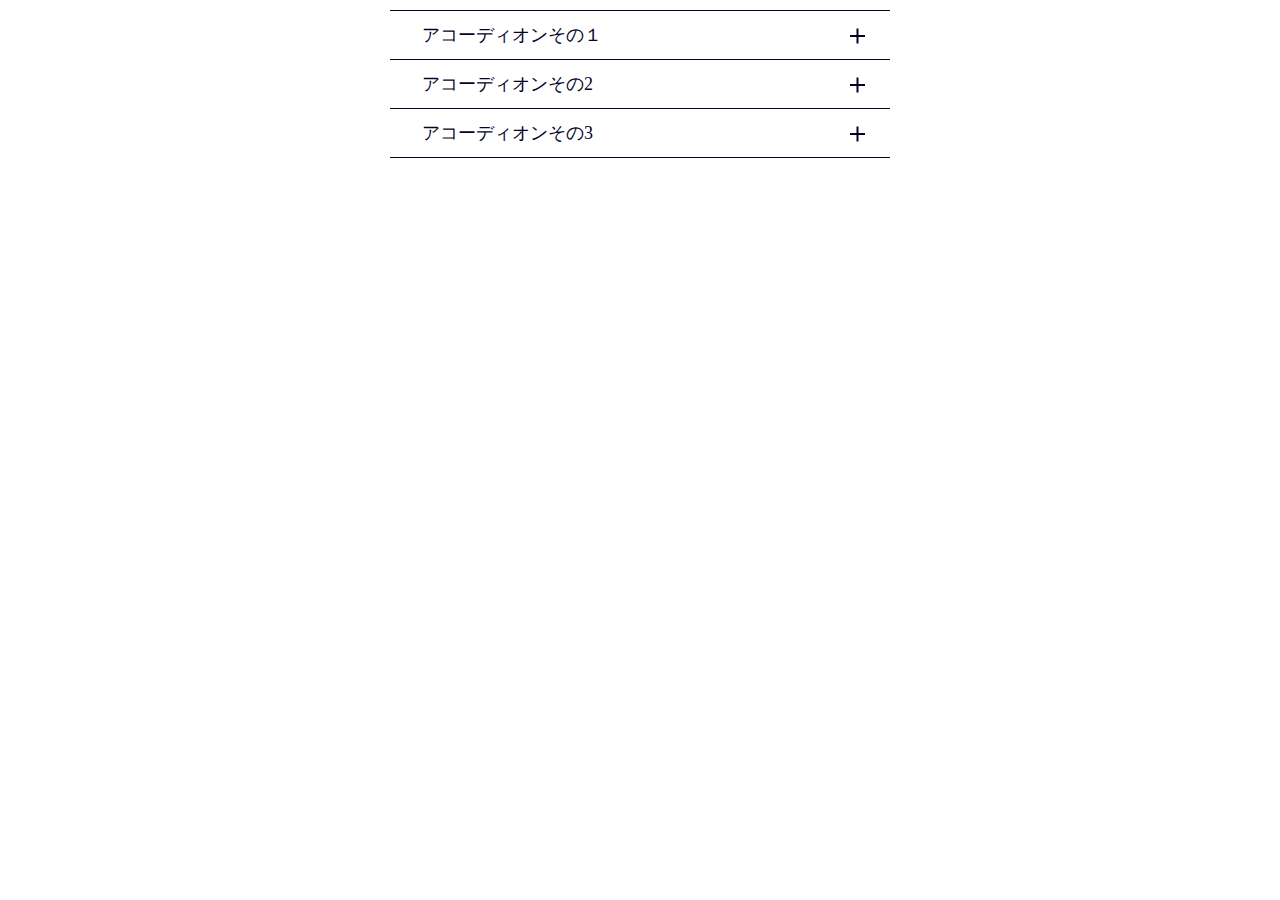
<file: acordion/index.html>
<!DOCTYPE html>
<html lang="ja">
<head>
  <meta charset="UTF-8">
  <meta name="viewport" content="width=device-width, initial-scale=1.0">
  <title>Accordion</title>
  <link rel="stylesheet" href="style.css">
</head>
<body>
  <section class="accordion">
    <div class="accordion-container">
      <h4 class="accordion-title jsAccordionTitle">アコーディオンその１</h4>
      <div class="accordion-content">ここにアコーディオンの内容が入ります。改行されてもボックスは自動的に拡張されます。</div>
      <h4 class="accordion-title jsAccordionTitle">アコーディオンその2</h4>
      <div class="accordion-content">ここにアコーディオンの内容が入ります。改行されてもボックスは自動的に拡張されます。</div>
      <h4 class="accordion-title jsAccordionTitle">アコーディオンその3</h4>
      <div class="accordion-content">ここにアコーディオンの内容が入ります。改行されてもボックスは自動的に拡張されます。</div>
    </div><!-- accordion__container -->
  </section><!-- /.accordion -->
  <script src="main.js"></script>
</body>
</html>
</file>
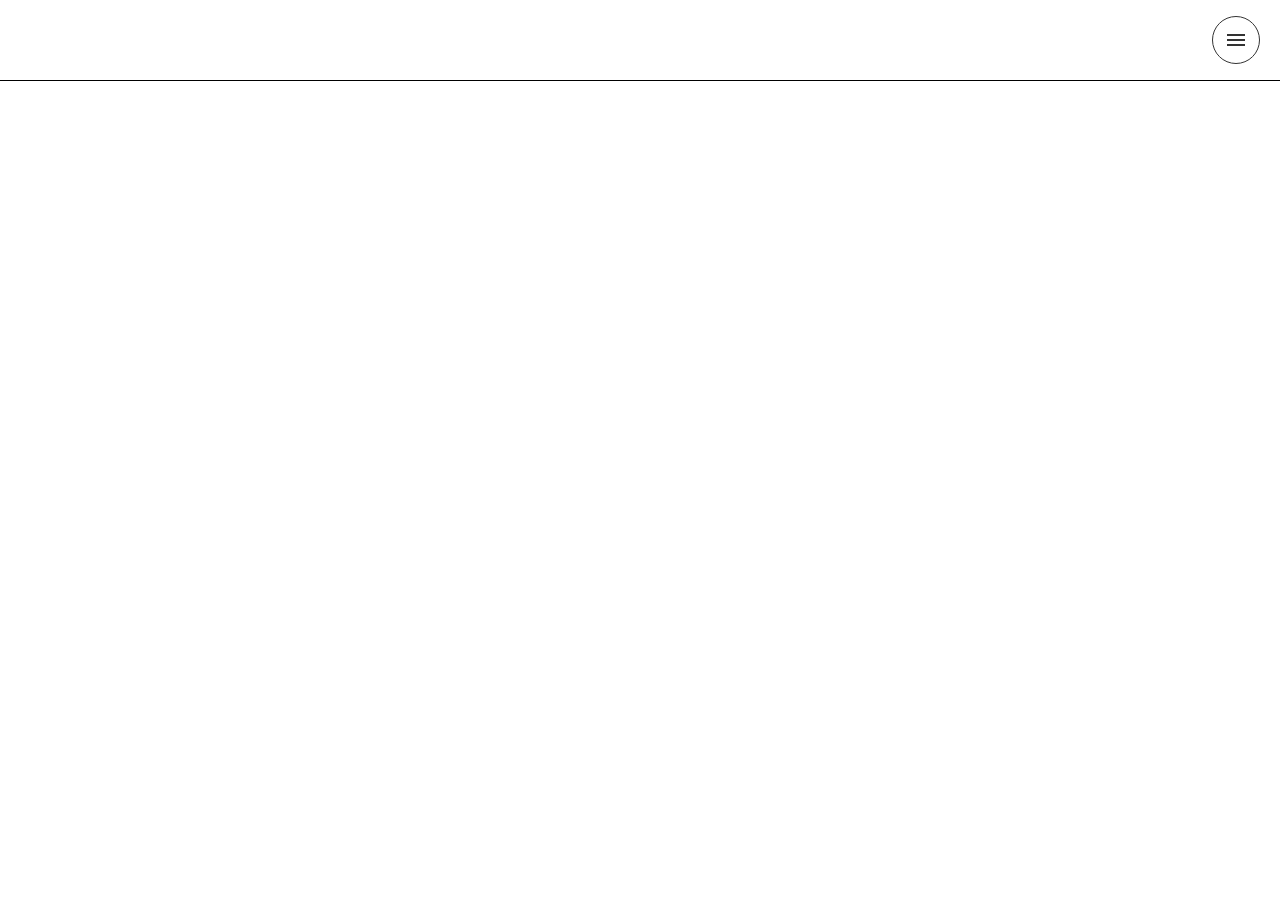
<file: drawer-menu/index.html>
<!DOCTYPE html>
<html lang="js">
<head>
  <meta charset="UTF-8">
  <meta name="viewport" content="width=device-width, initial-scale=1.0">
  <title>ハンバーガー</title>
  <link rel="stylesheet" href="style.css">
</head>
<body>
  <header>
    <button type="button" id="js-hamburger" class="button hamburger" aria-controls="js-glabal-menu" aria-expanded="false" area-label="メニューを開閉する">
      <span class="hamburger__line">
      </span>
    </button>
    <div class="sp-global-menu" id="js-global-menu" area-hidden="true">
      <nav>
        <ul>
          <li>リスト</li>
          <li>リスト</li>
          <li>リスト</li>
          <li>リスト</li>
          <li>リスト</li>
        </ul>
      </nav>
    </div><!-- /.sp-header-menu -->
    <div class="drawer-background" id="js-drawer-background">

    </div><!-- /.drawer-background -->
  </header>
  <script src="main.js"></script>
</body>
</html>
</file>
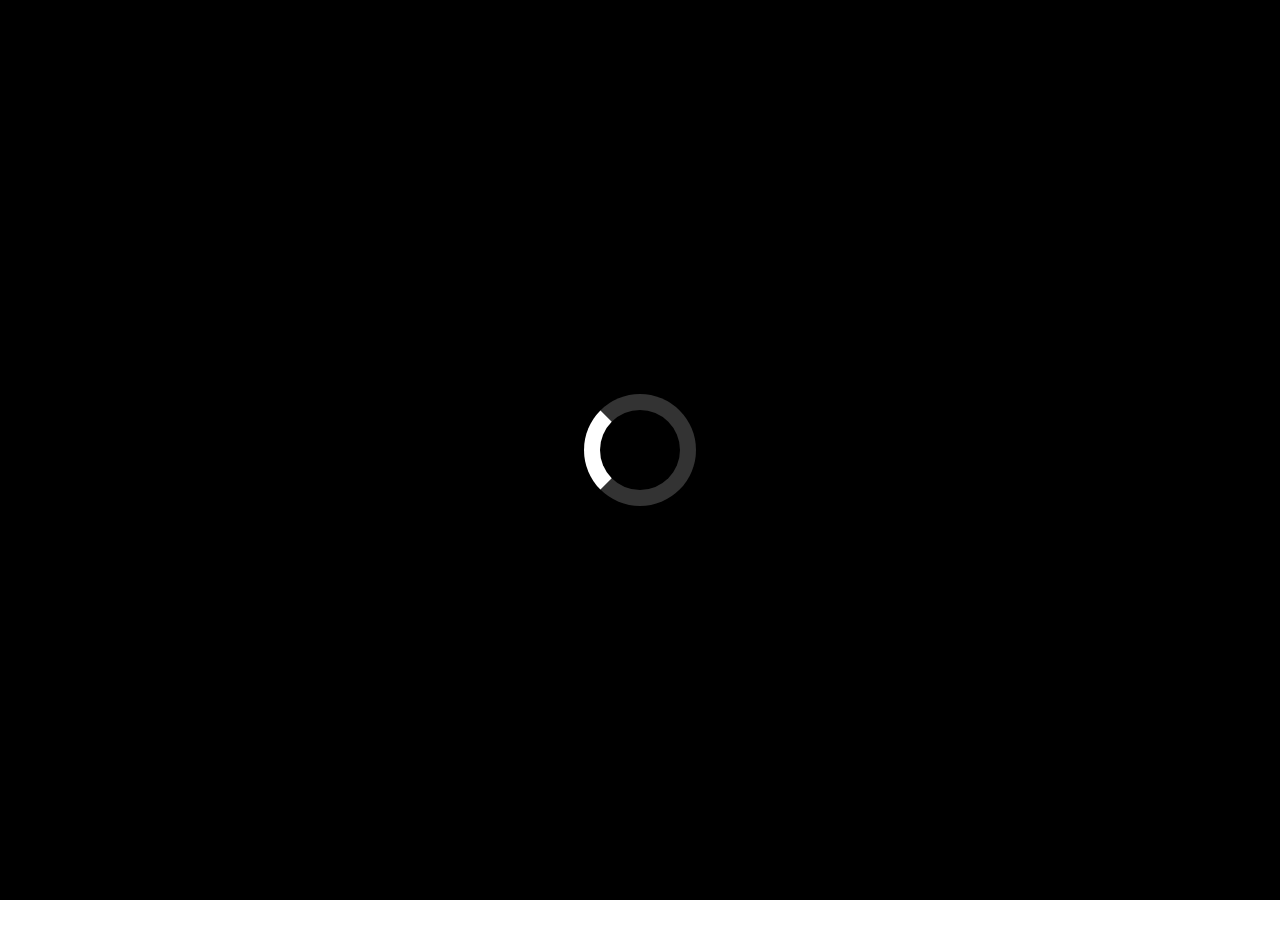
<file: loading/index.html>
<!DOCTYPE html>
<html lang="ja">
<head>
  <meta charset="UTF-8">
  <meta name="viewport" content="width=device-width, initial-scale=1.0">
  <title>loding</title>
  <link rel="stylesheet" href="style.css">
</head>
<body>
  <div id="loadingWrap">
    <div id="loading"></div>
</div>
  <div class="contents">
    <h1>メインコンテンツ</h1>
  </div><!-- /.contents -->
  <script src="main.js"></script>
</body>
</html>
</file>
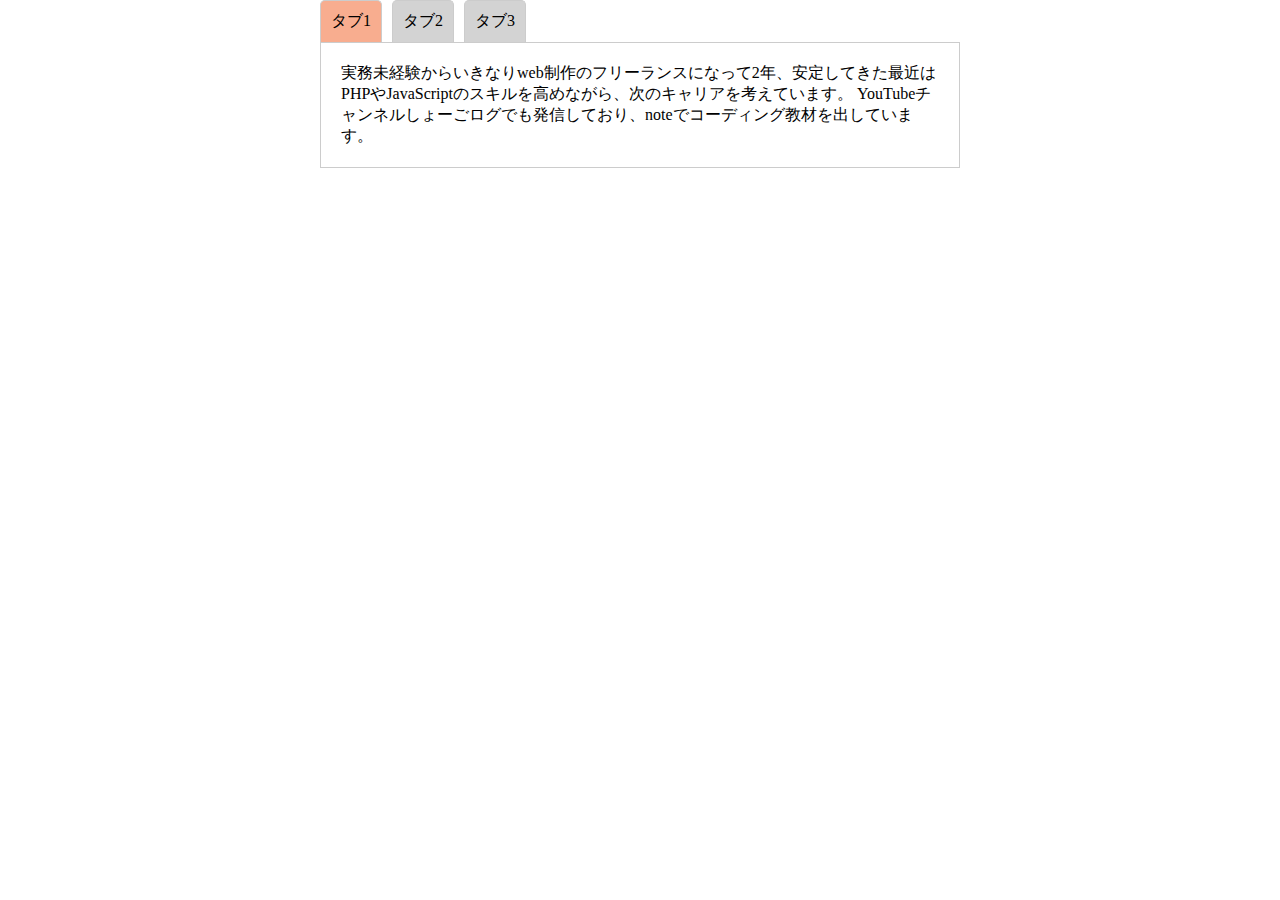
<file: tab/index.html>
<!DOCTYPE html>
<html lang="ja">
<head>
  <meta charset="UTF-8">
  <meta name="viewport" content="width=device-width, initial-scale=1.0">
  <title>Tab</title>
  <link rel="stylesheet" href="style.css">
</head>
<body>
  <section>
    <ul class="tab-menu">
      <li class="tab-menu__item"><span class="tab-trigger js-tab-trigger is-active" data-id="tab01">タブ1</span></li>
      <li class="tab-menu__item"><span class="tab-trigger js-tab-trigger" data-id="tab02">タブ2</span></li>
      <li class="tab-menu__item"><span class="tab-trigger js-tab-trigger" data-id="tab03">タブ3</span></li>
    </ul><!-- .tab-menu -->
    
    <div class="tab-content">
      <div class="tab-content__item js-tab-target is-active" id="tab01">
        <p>実務未経験からいきなりweb制作のフリーランスになって2年、安定してきた最近はPHPやJavaScriptのスキルを高めながら、次のキャリアを考えています。 YouTubeチャンネルしょーごログでも発信しており、noteでコーディング教材を出しています。</p>
      </div><!-- .tab-content__item -->
      <div class="tab-content__item js-tab-target" id="tab02">
        <p>しょーごログでは本業のweb制作やフリーランス情報を中心に、便利なサービスやガジェットなど、人生を自由で楽しくする情報を発信しています。フリーランスとしての働き方、Webを仕事にすることに憧れている人にクリティカルな情報をお届けする、そんなメディアです！</p>
      </div><!-- .tab-content__item -->
      <div class="tab-content__item js-tab-target" id="tab03">
        <p>お問い合わせは下記のリンクから、もしくはTwitterのDMで受け付けております。お気軽にどうぞ！</p>
      </div><!-- .tab-content__item -->
    </div><!-- .tab-content -->
  </section>
  

  <script src="main.js"></script>
</body>
</html>
</file>
<file: drawer-menu/style.css>
body {
  margin: 0;
  box-sizing: border-box;
}

header {
  height: 80px;
  border-bottom: 1px solid #000;
}

.button {
  display: inline-block;
  text-decoration: none;
  -webkit-appearance: none;
  -moz-appearance: none;
  appearance: none;
  border: none;
  background-color: transparent;
  cursor: pointer;
}

.hamburger {
  position: fixed;
  top: 16px;
  right: 20px;
  z-index: 5;
  width: 48px;
  height: 48px;
  border-radius: 50%;
  border: 1px solid #333;
  box-shadow: 0 0 2rem transparent;
  outline: none;
  -webkit-transition: all .3s ease-in-out;
  transition: all .3s ease-in-out;
}

.hamburger:hover, .hamburger:focus {
  box-shadow: 0 0 0.5rem rgba(161, 161, 161, 0.5);
}

.hamburger__line {
  position: absolute;
  top: 0;
  right: 0;
  bottom: 0;
  left: 0;
  margin: auto;
  width: 18px;
  height: 2px;
  background-color: #333;
  -webkit-transition: inherit;
  transition: inherit;
}

.hamburger__line::before, .hamburger__line::after {
  position: absolute;
  display: block;
  width: 100%;
  height: 100%;
  background-color: inherit;
  content: '';
  -webkit-transition: inherit;
  transition: inherit;
}

.drawer-background {
  position: fixed;
  z-index: 3;
  width: 100vw;
  top: 0;
  right: 0;
  bottom: 0;
  overflow: hidden;
  height: 100vh;
  background-color: #000;
  color: #fff;
  visibility: hidden;
  opacity: 0;
}

.is-drawerActive .sp-global-menu {
  transform: translateX(0px);
  transition: 0.3s;
}

.is-drawerActive .drawer-background {
  visibility: visible;
  opacity: 0.8;
  transition: 0.3s;
}

.hamburger__line::before {
  top: -5px;
}

.hamburger__line::after {
  top: 5px;
}

.hamburger[aria-expanded="true"] {
  border: 1px solid #fff !important;
}

.hamburger[aria-expanded="true"] .hamburger__line {
  background-color: transparent;
}

.hamburger[aria-expanded="true"] .hamburger__line::before, .hamburger[aria-expanded="true"] .hamburger__line::after {
  top: 0;
  background-color: #fff;
}

.hamburger[aria-expanded="true"] .hamburger__line::before {
  -webkit-transform: rotate(45deg);
  -ms-transform: rotate(45deg);
  transform: rotate(45deg);
}

.hamburger[aria-expanded="true"] .hamburger__line::after {
  -webkit-transform: rotate(-45deg);
  -ms-transform: rotate(-45deg);
  transform: rotate(-45deg);
}

.sp-global-menu {
  position: fixed;
  z-index: 4;
  width: 280px;
  top: 0;
  right: 0;
  bottom: 0;
  overflow: hidden;
  height: 100vh;
  background-color: #000;
  color: #fff;
  transform: translateX(280px);
  transition: 0.3s;
}
</file>
<file: loading/style.css>
body {
  margin: 0;
  box-sizing: border-box;
}

.contents {
  width: 100%;
  height: 100vh;
  text-align: center;
}

.contents h1 {
  font-size: 40px;
}

#loadingWrap {
  width: 100%;
  height: 100vh;
  background: #000;
  position: fixed;
  top: 0;
  left: 0;
  z-index: 10;
}

#loading {
  width: 5em;
  height: 5em;
  border-top: 1em solid rgba(255, 255, 255, 0.2);
  border-right: 1em solid rgba(255, 255, 255, 0.2);
  border-bottom: 1em solid rgba(255, 255, 255, 0.2);
  border-left: 1em solid white;
  animation: loaderAnime 1s infinite linear;
  border-radius: 50%;
  position: fixed;
  top: 0;
  right: 0;
  bottom: 0;
  left: 0;
  margin: auto;
  z-index: 11;
}

@keyframes loaderAnime {
  0% {
    transform: rotate(0deg);
  }
  100% {
    transform: rotate(360deg);
  }
}

.loadingNone {
  animation: loadingAnime 1s forwards;
}

@keyframes loadingAnime {
  0% {
    opacity: 1;
  }
  99% {
    opacity: 0;
  }
  100% {
    opacity: 0;
    display: none;
  }
}
</file>
<file: tab/style.css>
@charset "UTF-8";
html, body, h1, h2, h3, h4,
ul, ol, dl, li, dt, dd, p, div, span,
img, a, table, tr, th, td, figure, article {
  margin: 0;
  padding: 0;
  border: 0;
  font-weight: normal;
  font-size: 100%;
  vertical-align: baseline;
  -webkit-box-sizing: border-box;
  -moz-box-sizing: border-box;
  box-sizing: border-box;
}

ol, ul {
  list-style: none;
  list-style-type: none;
}

section {
  width: 50%;
  margin-left: auto;
  margin-right: auto;
}

/* タブメニュー */
.tab-menu {
  display: flex;
  margin: 0 -5px;
}

.tab-menu__item {
  box-sizing: border-box;
  padding: 0 5px;
}

.tab-trigger {
  /* label */
  text-align: left;
  cursor: pointer;
  display: block;
  padding: 10px;
  border: 1px solid #ccc;
  border-bottom: 0;
  border-radius: 5px 5px 0 0;
  overflow: hidden;
  background-color: lightgray;
  position: relative;
}

.tab-trigger.is-active {
  background-color: #f8ad8f;
}

/* タブコンテンツ */
.tab-content {
  border: 1px solid #ccc;
}

.tab-content__item {
  box-sizing: border-box;
  padding: 20px;
  display: none;
  text-align: left;
}

.tab-content__item.is-active {
  display: block;
  animation: fade 0.5s ease;
}

@keyframes fade {
  from {
    opacity: 0;
  }
  to {
    opacity: 1;
  }
}
</file>
<file: acordion/style.css>
@charset "UTF-8";
/*resetCSS*/
html, body, h1, h2, h3, h4 {
  margin: 0;
  padding: 0;
  border: 0;
  font-weight: normal;
  font-size: 100%;
  vertical-align: baseline;
  -webkit-box-sizing: border-box;
  -moz-box-sizing: border-box;
  box-sizing: border-box;
}

/* CSS for CodePen */
.accordion {
  margin-top: 10px;
}

.accordion-container {
  width: 500px;
  margin: 0 auto;
}

.accordion-title {
  background-color: #fff;
  border-top: 1px solid #010327;
  color: #010327;
  font-size: 18px;
  padding: 12px 12px 12px 32px;
  position: relative;
  cursor: pointer;
  user-select: none;
}

.accordion-title:last-of-type {
  border-bottom: 1px solid #010327;
}

.accordion-title::before, .accordion-title::after {
  content: '';
  display: block;
  background-color: #010327;
  position: absolute;
  top: 50%;
  width: 15px;
  height: 2px;
  right: 25px;
}

.accordion-title::after {
  transform: rotate(90deg);
  transition-duration: .3s;
}

.accordion-title:hover,
.accordion-title:active,
.accordion-title.is-active {
  text-decoration: underline;
}

.accordion-title.is-active::before {
  opacity: 0;
}

.accordion-title.is-active::after {
  transform: rotate(0);
}

.accordion-content {
  border-left: 1px solid transparent;
  border-right: 1px solid transparent;
  padding: 0 18px;
  line-height: 0;
  height: 0;
  overflow: hidden;
  opacity: 0;
  transition-duration: .3s;
}

.accordion-content.is-open {
  background-color: #e7e7e7;
  padding: 12px 18px;
  margin: 12px 0;
  line-height: normal;
  /* numberに書き換える*/
  height: auto;
  opacity: 1;
}
</file>
